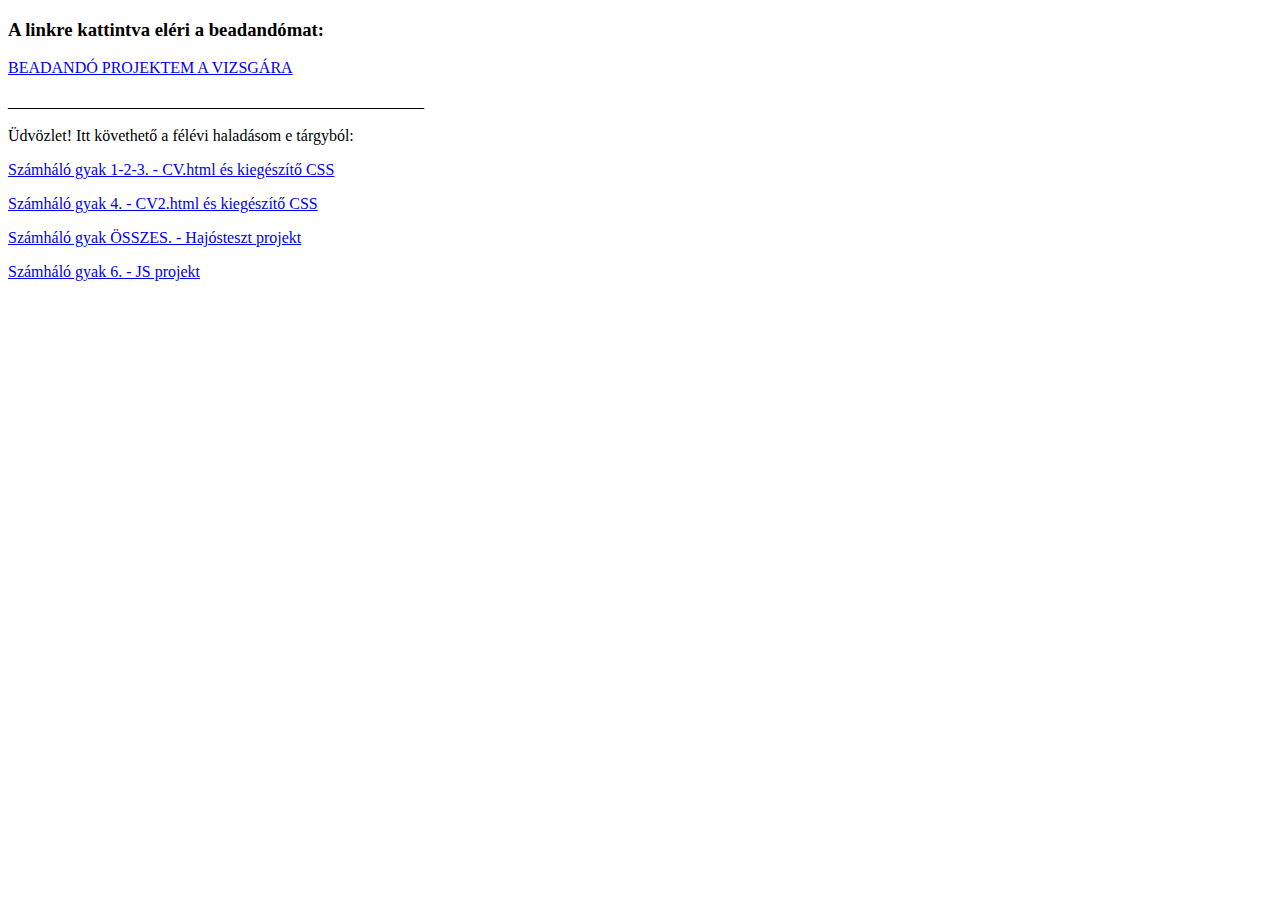
<file: HajosTeszt/HajosTeszt/wwwroot/index.html>
﻿<!DOCTYPE html>
<html>
<head>
    <meta charset="utf-8" />
    <title>JXT728</title>
</head>
<body>
    <p><h3>A linkre kattintva eléri a beadandómat:</h3></p>
    <p><a href="CRUDE.html">BEADANDÓ PROJEKTEM A VIZSGÁRA</a></p>
    <p>____________________________________________________</p>
    <p>Üdvözlet! Itt követhető a félévi haladásom e tárgyból:</p>
    <p><a href="cv.html">Számháló gyak 1-2-3. - CV.html és kiegészítő CSS</a></p>
    <p><a href="cv2.html">Számháló gyak 4. - CV2.html és kiegészítő CSS</a></p>
    <p><a href="hajo.html">Számháló gyak ÖSSZES. - Hajósteszt projekt</a></p>
    <p><a href="jsgyak.html">Számháló gyak 6. - JS projekt</a></p>
</body>
</html>
</file>
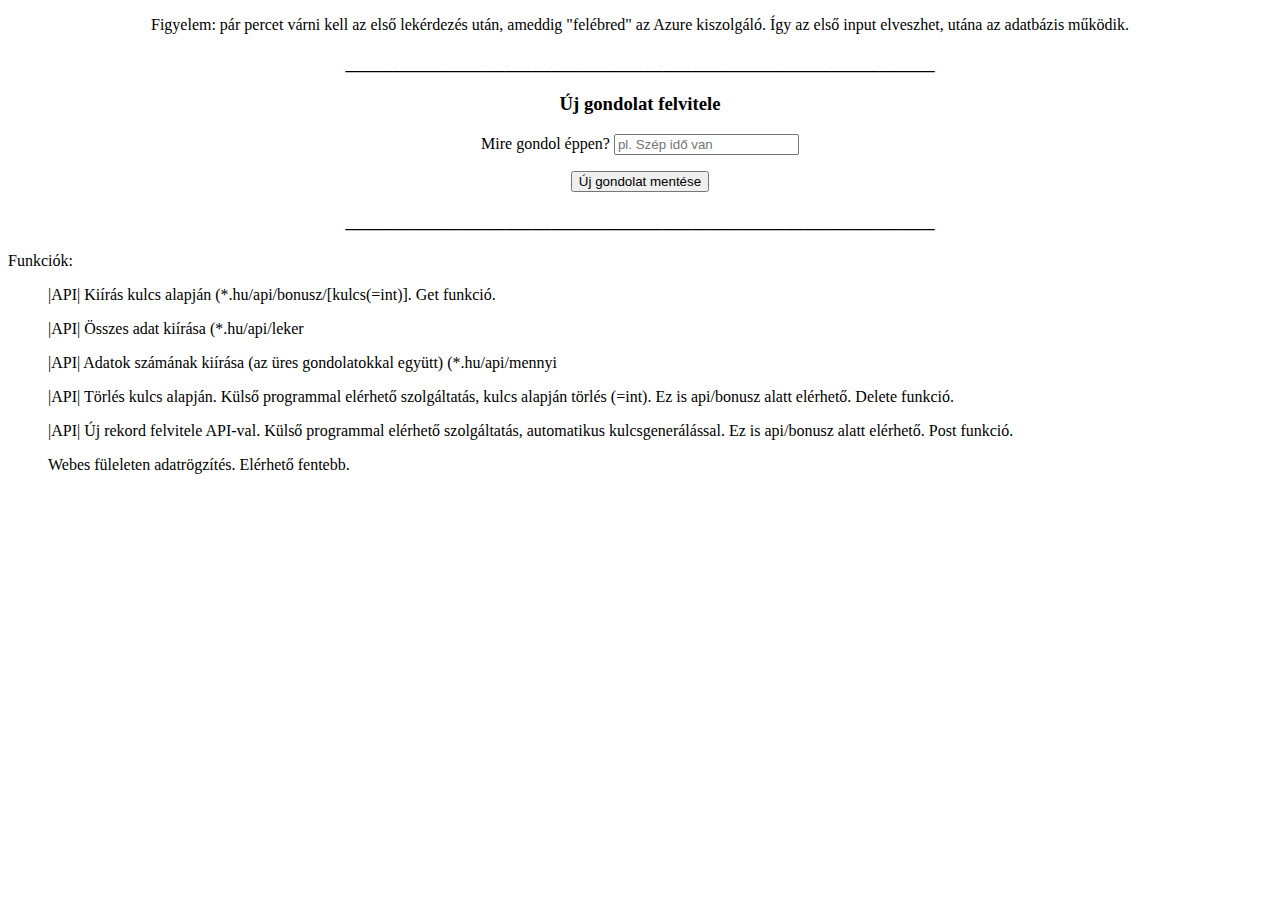
<file: HajosTeszt/HajosTeszt/wwwroot/crude.html>
﻿<!DOCTYPE html>
<html>
<head>
    <meta charset="utf-8" />
    <title>Made by: JXT728</title>
</head>
<body>
    <center>
        <form>
            <div id="tList"></div>
            <div>
                <p><a>Figyelem: pár percet várni kell az első lekérdezés után, ameddig "felébred" az Azure kiszolgáló. Így az első input elveszhet, utána az adatbázis működik.</a></p>
                <p><h3>_______________________________________________________________</h3></p>
                <p><h3>Új gondolat felvitele</h3></p>
                <p>
                    <a>Mire gondol éppen?</a>
                    <input id="kText" type="text" placeholder="pl. Szép idő van" />
                </p>
            </div>
            <button id="addButton">Új gondolat mentése</button>
            <p><h3>_______________________________________________________________</h3></p>


        </form>
    </center>
    <p>
        <a>Funkciók:</a>
        <ol>|API|   Kiírás kulcs alapján (*.hu/api/bonusz/[kulcs(=int)]. Get funkció.</ol>
        <ol>|API|   Összes adat kiírása (*.hu/api/leker</ol>
        <ol>|API|   Adatok számának kiírása (az üres gondolatokkal együtt) (*.hu/api/mennyi</ol>
        <ol>|API|   Törlés kulcs alapján. Külső programmal elérhető szolgáltatás, kulcs alapján törlés (=int). Ez is api/bonusz alatt elérhető. Delete funkció.</ol>
        <ol>|API|   Új rekord felvitele API-val. Külső programmal elérhető szolgáltatás, automatikus kulcsgenerálással. Ez is api/bonusz alatt elérhető. Post funkció.</ol>
        <ol>Webes füleleten adatrögzítés. Elérhető fentebb.</ol>

    </p>
    <script>
        document.getElementById("addButton").addEventListener("click", () => {

            //Ezt az objektumot fogjuk átküldeni
            let data = {
                gondolat: document.getElementById("kText").value

            }


            fetch("api/bonusz",
                {
                    method: 'POST',
                    headers: {
                        'Content-Type': 'application/json'
                    },
                    body: JSON.stringify(data)
                }
            ).then(x => {
                if (x.ok) {
                    alert("Gondolat elmentve:)");

                }
                else {
                    alert("Sikertelen művelet:/");
                }
            });

        });
    </script>
</body>
</html>
</file>
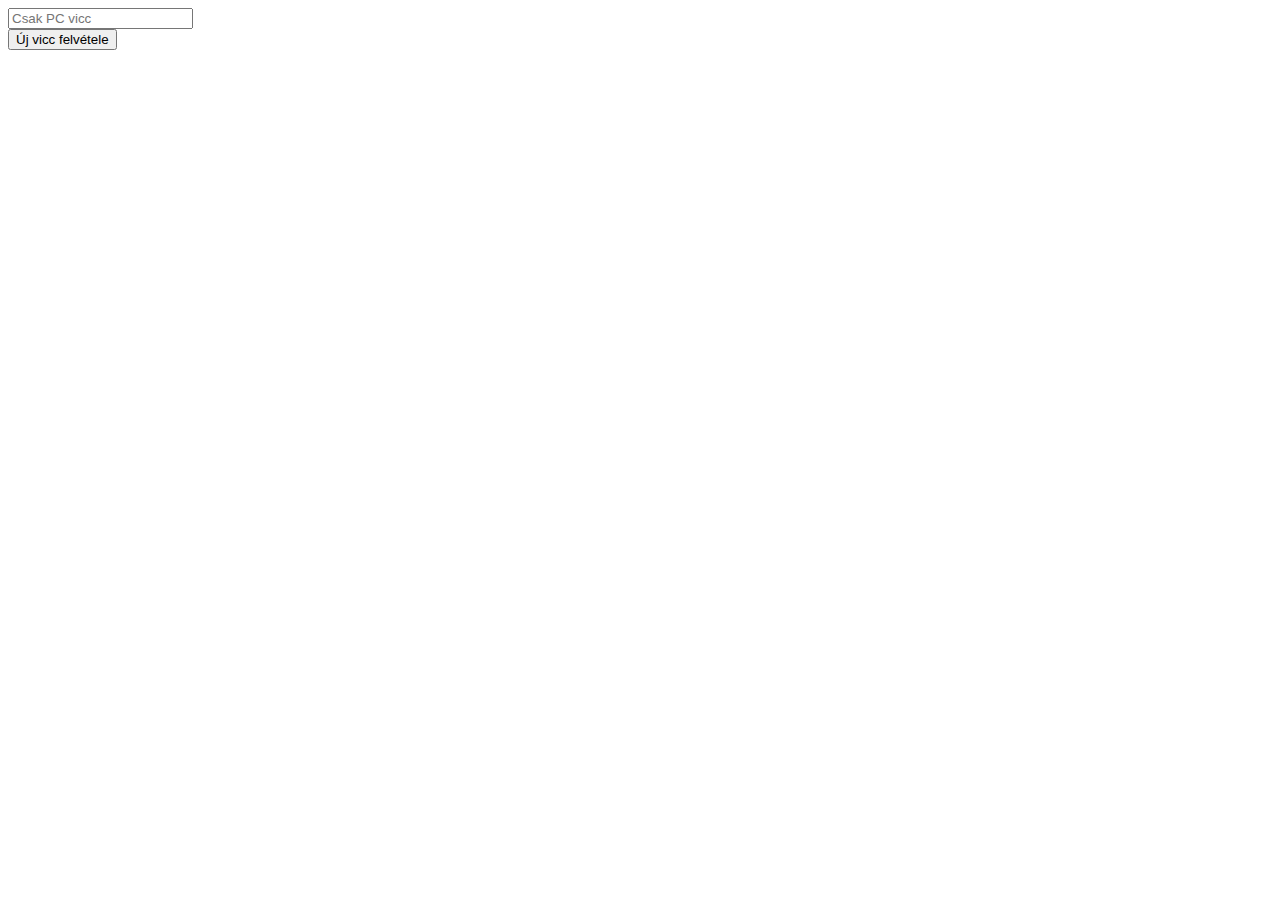
<file: HajosTeszt/HajosTeszt/wwwroot/jokes.html>
﻿<!DOCTYPE html>
<html>
<head>
    <meta charset="utf-8" />
    <title></title>
</head>
<body>
    <form>
        <div id="jokeList"></div>
        <div>
            <input id="jokeText" type="text" placeholder="Csak PC vicc" />
        </div>
        <button id="addButton">Új vicc felvétele</button>
    </form>
    <script>
    </script>
</body>
</html>
</file>
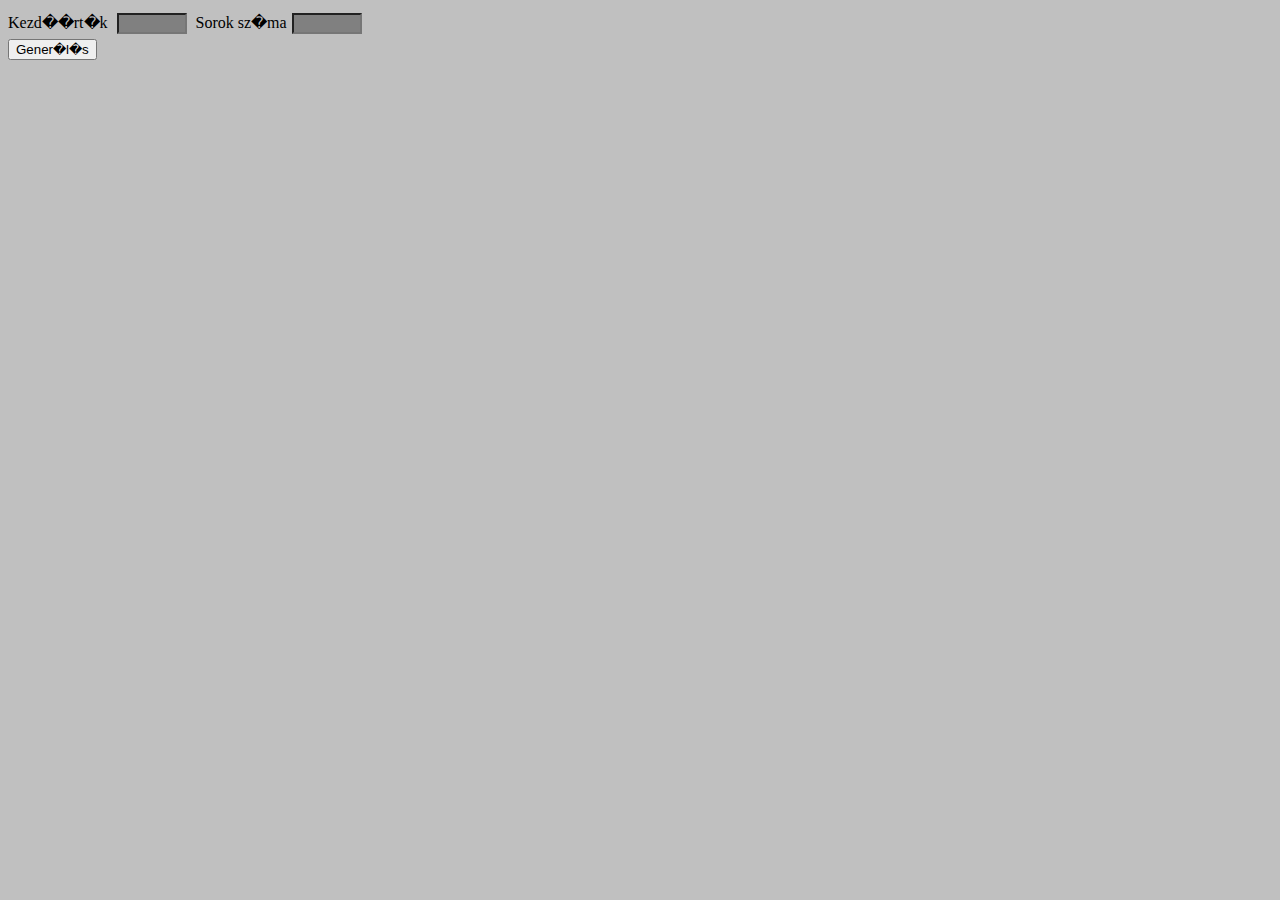
<file: HajosTeszt/HajosTeszt/wwwroot/jsgyak.html>
﻿<link rel="stylesheet" href="jsgyak.css">
<script src="jsgyak.js"></script>
<meta charset="utf-8" />
<title>js</title>
<div class="container-fluid">
    <body>
        <div class="text-center">
            <div>

                <div id="inputs text-center">
                    <div class="row">Kezd��rt�k <input id="start" type="number" maxlength="2"> </input></div>

                    <div class="row">Sorok sz�ma<input id="rows" type="number" maxlength="2"> </input></div>
                    <div>
                        <button id="create" class="btn btn-lg btn-danger">Gener�l�s</button>
                    </div>
                </div>
                <div><p id="Pascal"></p></div>
            </div>
    </body>
</div>
</file>
<file: HajosTeszt/HajosTeszt/wwwroot/jsgyak.css>
#Pascal {
    margin: 5px;
    background-color: yellow;
}


.row {
    display: inline-block;
    margin: 5px 0;
}

h1, p {
    font-size: 2em;
    font-weight: bold;
}

#inputs {
    width: 200px;
    margin: 0 45%;
}

input {
    position: relative;
    width: 70px;
    margin: 0 5px;
    text-align: right;
    background-color: grey;
    color: white;
}

html, body {
    background-color: silver;
}
</file>
